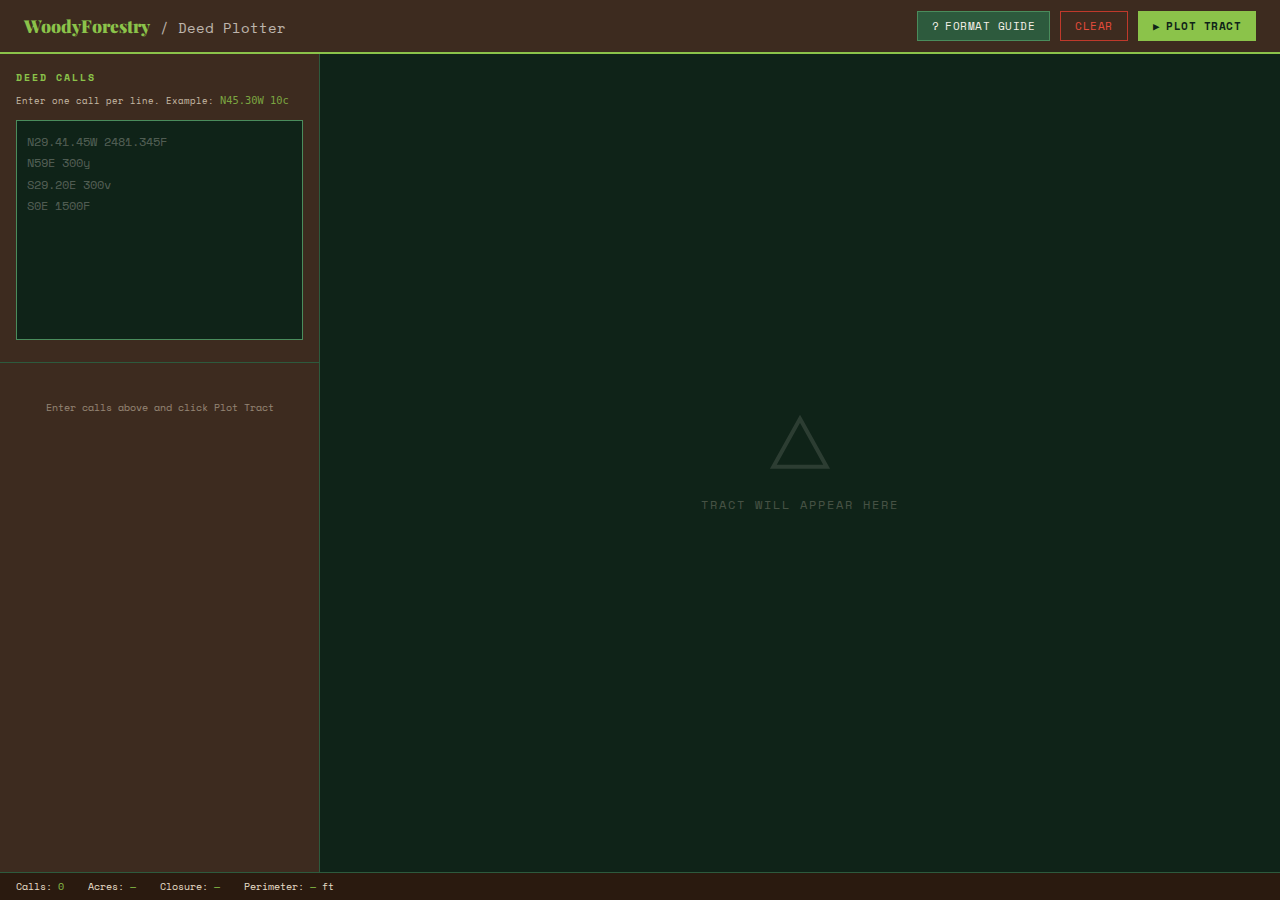
<file: deed-plotter.html>
<!DOCTYPE html>
<html lang="en">
<head>
<meta charset="UTF-8">
<meta name="viewport" content="width=device-width, initial-scale=1.0">
<title>Deed Plotter — Woody Forestry</title>
<link href="https://fonts.googleapis.com/css2?family=Space+Mono:wght@400;700&family=Syne:wght@400;600;800&family=Playfair+Display:wght@700;900&display=swap" rel="stylesheet">
<style>
*, *::before, *::after { box-sizing: border-box; margin: 0; padding: 0; }

:root {
  --forest: #0f2318;
  --forest2: #1a3a2a;
  --moss: #2d5a3d;
  --leaf: #4a8c5c;
  --lime: #8bc34a;
  --bark: #2a1a0f;
  --bark2: #3d2b1f;
  --cream: #f5f0e8;
  --sand: #e8dfc8;
  --error: #e74c3c;
  --warn: #d4a853;
}

body {
  font-family: 'Space Mono', monospace;
  background: var(--forest);
  color: var(--cream);
  height: 100vh;
  display: flex;
  flex-direction: column;
  overflow: hidden;
}

/* ── HEADER ──────────────────────────────────────────────────────────────── */
header {
  display: flex;
  align-items: center;
  justify-content: space-between;
  padding: 0 24px;
  height: 54px;
  background: var(--bark2);
  border-bottom: 2px solid var(--lime);
  flex-shrink: 0;
  z-index: 100;
}

.logo {
  font-family: 'Playfair Display', serif;
  font-weight: 900;
  font-size: 1.1rem;
  color: var(--lime);
  text-decoration: none;
}
.logo span { color: var(--cream); font-size: 0.85rem; font-family: 'Space Mono', monospace; font-weight: 400; margin-left: 10px; opacity: 0.7; }

.header-right {
  display: flex;
  align-items: center;
  gap: 10px;
}

.hdr-btn {
  display: flex;
  align-items: center;
  gap: 6px;
  padding: 6px 14px;
  background: var(--moss);
  border: 1px solid var(--leaf);
  color: var(--cream);
  font-family: 'Space Mono', monospace;
  font-size: 0.68rem;
  cursor: pointer;
  text-transform: uppercase;
  letter-spacing: 0.5px;
  transition: all 0.15s;
  text-decoration: none;
}
.hdr-btn:hover { background: var(--leaf); border-color: var(--lime); }
.hdr-btn-plot { background: var(--lime); border-color: var(--lime); color: var(--forest); font-weight: 700; }
.hdr-btn-plot:hover { background: #a5d65f; }
.hdr-btn-clear { background: transparent; border-color: #c0392b; color: #e74c3c; }
.hdr-btn-clear:hover { background: #c0392b; color: #fff; }

/* ── LAYOUT ──────────────────────────────────────────────────────────────── */
.app-body {
  display: flex;
  flex: 1;
  overflow: hidden;
}

/* ── SIDEBAR ──────────────────────────────────────────────────────────────── */
.sidebar {
  width: 320px;
  flex-shrink: 0;
  background: var(--bark2);
  border-right: 1px solid var(--moss);
  display: flex;
  flex-direction: column;
  overflow: hidden;
}

.sidebar-section {
  padding: 16px;
  border-bottom: 1px solid var(--moss);
}

.sidebar-label {
  font-size: 0.6rem;
  text-transform: uppercase;
  letter-spacing: 2px;
  color: var(--lime);
  margin-bottom: 8px;
  font-weight: 700;
}

.sidebar-hint {
  font-size: 0.58rem;
  color: var(--sand);
  line-height: 1.7;
  margin-bottom: 10px;
  opacity: 0.8;
}

.calls-input {
  width: 100%;
  background: var(--forest);
  border: 1px solid var(--leaf);
  color: var(--cream);
  font-family: 'Space Mono', monospace;
  font-size: 0.75rem;
  padding: 10px;
  resize: none;
  height: 220px;
  line-height: 1.8;
}
.calls-input:focus { outline: 1px solid var(--lime); }
.calls-input::placeholder { color: rgba(245,240,232,0.3); }

/* Results panel */
.results-panel {
  padding: 16px;
  flex: 1;
  overflow-y: auto;
  display: flex;
  flex-direction: column;
  gap: 12px;
}

.result-card {
  background: var(--forest2);
  border: 1px solid var(--moss);
  padding: 14px;
}

.result-card.error { border-left: 3px solid var(--error); }
.result-card.warning { border-left: 3px solid var(--warn); }
.result-card.success { border-left: 3px solid var(--lime); }

.result-title {
  font-size: 0.58rem;
  text-transform: uppercase;
  letter-spacing: 1.5px;
  color: var(--sand);
  margin-bottom: 6px;
}

.result-value {
  font-family: 'Syne', sans-serif;
  font-size: 1.4rem;
  font-weight: 800;
  color: var(--lime);
  line-height: 1;
}
.result-value.error-val { color: var(--error); }
.result-value.warn-val { color: var(--warn); }

.result-sub {
  font-size: 0.6rem;
  color: var(--sand);
  margin-top: 4px;
  opacity: 0.8;
}

.call-list {
  flex: 1;
  overflow-y: auto;
}

.call-row {
  display: flex;
  align-items: center;
  gap: 8px;
  padding: 6px 0;
  border-bottom: 1px solid rgba(45,90,61,0.4);
  font-size: 0.62rem;
}
.call-num {
  width: 20px;
  text-align: right;
  color: var(--leaf);
  flex-shrink: 0;
}
.call-raw { color: var(--lime); flex: 1; }
.call-dist { color: var(--sand); flex-shrink: 0; }
.call-err { color: var(--error); font-size: 0.58rem; }

/* ── CANVAS ───────────────────────────────────────────────────────────────── */
.canvas-area {
  flex: 1;
  position: relative;
  background: var(--forest);
  overflow: hidden;
}

#deed-canvas {
  width: 100%;
  height: 100%;
  display: block;
}

.canvas-hint {
  position: absolute;
  top: 50%;
  left: 50%;
  transform: translate(-50%, -50%);
  text-align: center;
  pointer-events: none;
  opacity: 0.25;
}

.canvas-hint svg { width: 64px; height: 64px; margin-bottom: 12px; opacity: 0.5; }
.canvas-hint p { font-size: 0.72rem; text-transform: uppercase; letter-spacing: 2px; color: var(--sand); }

/* ── STATUS BAR ──────────────────────────────────────────────────────────── */
.status-bar {
  height: 28px;
  background: var(--bark);
  border-top: 1px solid var(--moss);
  display: flex;
  align-items: center;
  padding: 0 16px;
  gap: 24px;
  font-size: 0.62rem;
  color: var(--sand);
  flex-shrink: 0;
}
.status-bar span { color: var(--lime); }

/* ── NOTIFICATION ─────────────────────────────────────────────────────────── */
.notification {
  position: fixed;
  bottom: 40px;
  left: 50%;
  transform: translateX(-50%) translateY(20px);
  background: var(--lime);
  color: var(--forest);
  font-family: 'Space Mono', monospace;
  font-size: 0.72rem;
  font-weight: 700;
  padding: 10px 20px;
  opacity: 0;
  transition: all 0.3s;
  pointer-events: none;
  z-index: 9999;
  text-transform: uppercase;
  letter-spacing: 1px;
}
.notification.show { opacity: 1; transform: translateX(-50%) translateY(0); }

/* Format guide modal */
.modal-overlay {
  position: fixed;
  inset: 0;
  background: rgba(0,0,0,0.7);
  z-index: 200;
  display: none;
  align-items: center;
  justify-content: center;
}
.modal-overlay.open { display: flex; }
.modal {
  background: var(--bark2);
  border: 1px solid var(--leaf);
  border-top: 3px solid var(--lime);
  padding: 32px;
  max-width: 520px;
  width: 90%;
  max-height: 80vh;
  overflow-y: auto;
}
.modal h3 {
  font-family: 'Syne', sans-serif;
  font-size: 0.9rem;
  font-weight: 800;
  color: var(--lime);
  text-transform: uppercase;
  letter-spacing: 1px;
  margin-bottom: 20px;
}
.modal p, .modal li {
  font-size: 0.72rem;
  line-height: 1.9;
  color: var(--sand);
  margin-bottom: 8px;
}
.modal code {
  background: var(--forest);
  border: 1px solid var(--moss);
  padding: 2px 6px;
  color: var(--lime);
  font-family: 'Space Mono', monospace;
  font-size: 0.68rem;
}
.modal ul { padding-left: 16px; }
.modal-close {
  margin-top: 20px;
  padding: 8px 20px;
  background: var(--lime);
  border: none;
  color: var(--forest);
  font-family: 'Space Mono', monospace;
  font-size: 0.68rem;
  font-weight: 700;
  text-transform: uppercase;
  cursor: pointer;
}

/* ── Mobile responsive ─────────────────────────────────────────────────── */
@media (max-width: 768px) {
  /* Allow body to scroll instead of clipping */
  body { height: auto; min-height: 100dvh; overflow-y: auto; }

  /* Stack layout: sidebar on top, canvas below */
  .app-body { flex-direction: column; overflow: visible; height: auto; }

  .sidebar {
    width: 100%;
    height: auto;
    flex-shrink: 0;
    border-right: none;
    border-bottom: 1px solid var(--moss);
  }

  /* Shorter textarea — just enough to enter calls */
  .calls-input { height: 110px; }

  /* Cap results panel so canvas stays visible */
  .results-panel { max-height: 180px; }

  /* Canvas gets a fixed height instead of flex: 1 */
  .canvas-area { flex: none; height: 360px; }

  /* Status bar wraps onto two lines */
  .status-bar { height: auto; flex-wrap: wrap; padding: 6px 12px; gap: 4px 16px; }
}

@media (max-width: 540px) {
  header { padding: 0 12px; }
  .logo span { display: none; }
  .header-right { gap: 6px; }
  .hdr-btn { padding: 5px 8px; font-size: 0.62rem; }
  /* Collapse long button labels to icon + short word */
  .btn-label { display: none; }
  .canvas-area { height: 300px; }
}
</style>
</head>
<body>

<header>
  <a class="logo" href="index.html">WoodyForestry<span>/ Deed Plotter</span></a>
  <div class="header-right">
    <button class="hdr-btn" onclick="document.getElementById('format-modal').classList.add('open')">
      ? <span class="btn-label">Format Guide</span>
    </button>
    <button class="hdr-btn hdr-btn-clear" onclick="clearAll()">Clear</button>
    <button class="hdr-btn hdr-btn-plot" onclick="plotCalls()">▶ <span class="btn-label">Plot Tract</span></button>
  </div>
</header>

<div class="app-body">
  <!-- Sidebar -->
  <div class="sidebar">
    <div class="sidebar-section">
      <div class="sidebar-label">Deed Calls</div>
      <div class="sidebar-hint">Enter one call per line. Example: <code style="color:var(--lime);font-size:0.65rem">N45.30W 10c</code></div>
      <textarea class="calls-input" id="calls-input" placeholder="N29.41.45W 2481.345F&#10;N59E 300y&#10;S29.20E 300v&#10;S0E 1500F" spellcheck="false"></textarea>
    </div>

    <div class="results-panel" id="results-panel">
      <div style="font-size:0.65rem;color:var(--sand);opacity:0.5;text-align:center;padding:20px 0;">Enter calls above and click Plot Tract</div>
    </div>
  </div>

  <!-- Canvas -->
  <div class="canvas-area">
    <canvas id="deed-canvas"></canvas>
    <div class="canvas-hint" id="canvas-hint">
      <svg viewBox="0 0 24 24" fill="none" stroke="currentColor" stroke-width="1.5"><polygon points="12,2 22,20 2,20"/></svg>
      <p>Tract will appear here</p>
    </div>
  </div>
</div>

<div class="status-bar">
  <div>Calls: <span id="call-count">0</span></div>
  <div>Acres: <span id="acres-display">—</span></div>
  <div>Closure: <span id="closure-display">—</span></div>
  <div>Perimeter: <span id="perim-display">—</span> ft</div>
</div>

<div class="notification" id="notif"></div>

<!-- Format guide modal -->
<div class="modal-overlay" id="format-modal" onclick="if(event.target===this)this.classList.remove('open')">
  <div class="modal">
    <h3>Deed Call Format</h3>
    <p>Each call goes on its own line: <code>BEARING DISTANCE</code></p>
    <p><strong style="color:var(--lime)">Bearing formats:</strong></p>
    <ul>
      <li><code>N45E</code> — degrees only</li>
      <li><code>N45.30E</code> — degrees and minutes</li>
      <li><code>N45.30.15E</code> — degrees, minutes, seconds</li>
      <li><code>N</code>, <code>S</code>, <code>E</code>, <code>W</code> — cardinal directions</li>
      <li><code>NE</code>, <code>SW</code>, etc. — intercardinal</li>
    </ul>
    <p style="margin-top:12px"><strong style="color:var(--lime)">Distance units:</strong></p>
    <ul>
      <li><code>F</code> or no unit — feet</li>
      <li><code>C</code> — chains (66 ft)</li>
      <li><code>Y</code> — yards</li>
      <li><code>R</code> or <code>P</code> — rods/poles (16.5 ft)</li>
      <li><code>V</code> — varas (33⅓ inches)</li>
      <li><code>L</code> — links (7.92 inches)</li>
    </ul>
    <p style="margin-top:12px"><strong style="color:var(--lime)">Examples:</strong></p>
    <ul>
      <li><code>N29.41.45W 2481.345F</code></li>
      <li><code>S45E 10C</code></li>
      <li><code>N30.15W 200y</code></li>
    </ul>
    <button class="modal-close" onclick="document.getElementById('format-modal').classList.remove('open')">Got It</button>
  </div>
</div>

<script>
// ── UNIT CONVERSIONS TO FEET ───────────────────────────────────────────────
const UNITS = { f: 1, c: 66, y: 3, r: 16.5, p: 16.5, v: 33.333/12, l: 7.92/12 };

// ── PARSE A SINGLE DEED CALL ───────────────────────────────────────────────
function parseCall(raw) {
  const s = raw.trim().toUpperCase();
  if (!s) return null;

  // Cardinal / intercardinal shortcuts
  const cardinals = { 'N': 0, 'NE': 45, 'E': 90, 'SE': 135, 'S': 180, 'SW': 225, 'W': 270, 'NW': 315 };

  // Try full metes & bounds: bearing + distance
  // Bearing: N/S [deg[.min[.sec]]] E/W  or cardinal
  // Distance: number + optional unit
  const re = /^([NS]?)(\d+(?:\.\d+(?:\.\d+)?)?)?([EW]?)\s+(\d+(?:\.\d+)?)([FCYRPVL]?)$/;
  const m = s.match(re);

  if (m) {
    const [, ns, degStr, ew, distStr, unit] = m;
    const distFt = parseFloat(distStr) * (UNITS[unit.toLowerCase() || 'f'] || 1);

    let azimuth;
    if (!ns && !ew && !degStr) return { error: 'Invalid bearing' };

    if (!ns && !ew) {
      // might be cardinal
      if (cardinals[s.split(' ')[0]] !== undefined) {
        azimuth = cardinals[s.split(' ')[0]];
      } else return { error: 'Invalid bearing' };
    } else {
      // Parse deg.min.sec
      let deg = 0;
      if (degStr) {
        const parts = degStr.split('.');
        deg = parseFloat(parts[0] || 0);
        const mins = parseFloat(parts[1] || 0);
        const secs = parseFloat(parts[2] || 0);
        deg += mins / 60 + secs / 3600;
      }

      // Convert quadrant bearing to azimuth
      if (ns === 'N' && ew === 'E') azimuth = deg;
      else if (ns === 'N' && ew === 'W') azimuth = 360 - deg;
      else if (ns === 'S' && ew === 'E') azimuth = 180 - deg;
      else if (ns === 'S' && ew === 'W') azimuth = 180 + deg;
      else if (ns === 'N' && !ew) azimuth = 0;
      else if (ns === 'S' && !ew) azimuth = 180;
      else if (!ns && ew === 'E') azimuth = 90;
      else if (!ns && ew === 'W') azimuth = 270;
      else azimuth = deg;
    }

    const radians = azimuth * Math.PI / 180;
    const dx = distFt * Math.sin(radians);
    const dy = distFt * Math.cos(radians);
    return { raw: raw.trim(), azimuth, distFt, dx, dy };
  }

  // Try cardinal shorthand with distance
  const cardRe = /^(N|NE|E|SE|S|SW|W|NW)\s+(\d+(?:\.\d+)?)([FCYRPVL]?)$/;
  const cm = s.match(cardRe);
  if (cm) {
    const azimuth = cardinals[cm[1]];
    const distFt = parseFloat(cm[2]) * (UNITS[cm[3].toLowerCase() || 'f'] || 1);
    const radians = azimuth * Math.PI / 180;
    return { raw: raw.trim(), azimuth, distFt, dx: distFt * Math.sin(radians), dy: distFt * Math.cos(radians) };
  }

  return { error: `Cannot parse: "${raw.trim()}"` };
}

// ── MAIN PLOT FUNCTION ─────────────────────────────────────────────────────
function plotCalls() {
  const text = document.getElementById('calls-input').value;
  const lines = text.split('\n').map(l => l.trim()).filter(l => l);

  if (!lines.length) { notify('Enter some deed calls first'); return; }

  const parsed = lines.map(parseCall);
  const errors = parsed.filter(p => p && p.error);
  const valid = parsed.filter(p => p && !p.error);

  // Build points
  const points = [{ x: 0, y: 0 }];
  valid.forEach(c => {
    const last = points[points.length - 1];
    points.push({ x: last.x + c.dx, y: last.y - c.dy }); // y flipped for canvas
  });

  // Closure
  const closure = Math.sqrt(points[points.length-1].x**2 + points[points.length-1].y**2);
  const perimFt = valid.reduce((s, c) => s + c.distFt, 0);
  const closurePct = perimFt > 0 ? (closure / perimFt) * 100 : 0;

  // Area via shoelace (in sq ft → acres)
  let area = 0;
  for (let i = 0; i < points.length - 1; i++) {
    area += points[i].x * points[i+1].y - points[i+1].x * points[i].y;
  }
  const sqFt = Math.abs(area / 2);
  const acres = sqFt / 43560;

  // Update status bar
  document.getElementById('call-count').textContent = valid.length;
  document.getElementById('acres-display').textContent = acres.toFixed(3) + ' ac';
  document.getElementById('closure-display').textContent = closure.toFixed(2) + ' ft (' + closurePct.toFixed(2) + '%)';
  document.getElementById('perim-display').textContent = perimFt.toFixed(0);

  // Results panel
  renderResults(valid, errors, acres, closure, closurePct, perimFt);

  // Draw canvas
  drawCanvas(points, closure, closurePct);

  document.getElementById('canvas-hint').style.display = 'none';
  notify(`Plotted ${valid.length} calls — ${acres.toFixed(2)} acres`);
}

function renderResults(valid, errors, acres, closure, closurePct, perimFt) {
  const panel = document.getElementById('results-panel');
  const closureClass = closurePct > 10 ? 'error' : closurePct > 1 ? 'warning' : 'success';
  const closureValClass = closurePct > 10 ? 'error-val' : closurePct > 1 ? 'warn-val' : '';

  let html = `
    <div class="result-card success">
      <div class="result-title">Area</div>
      <div class="result-value">${acres.toFixed(3)}</div>
      <div class="result-sub">acres &nbsp;·&nbsp; ${(acres * 43560).toFixed(0)} sq ft</div>
    </div>
    <div class="result-card ${closureClass}">
      <div class="result-title">Closure Error</div>
      <div class="result-value ${closureValClass}">${closurePct.toFixed(3)}%</div>
      <div class="result-sub">${closure.toFixed(2)} ft &nbsp;·&nbsp; ${closurePct < 1 ? '✓ Good' : closurePct < 5 ? '⚠ Check calls' : '✗ Poor closure'}</div>
    </div>
    <div class="result-card">
      <div class="result-title">Perimeter</div>
      <div class="result-value" style="font-size:1.1rem">${perimFt.toFixed(0)} ft</div>
      <div class="result-sub">${(perimFt / 66).toFixed(2)} chains &nbsp;·&nbsp; ${(perimFt / 5280).toFixed(3)} mi</div>
    </div>`;

  if (errors.length) {
    html += `<div class="result-card error"><div class="result-title">Parse Errors (${errors.length})</div>`;
    errors.forEach(e => { html += `<div class="call-err" style="margin-top:4px">${e.error}</div>`; });
    html += `</div>`;
  }

  html += `<div class="sidebar-label" style="padding-top:8px">Call Breakdown</div>`;
  valid.forEach((c, i) => {
    const bear = formatBearing(c.azimuth);
    html += `<div class="call-row">
      <div class="call-num">${i+1}</div>
      <div class="call-raw">${bear}</div>
      <div class="call-dist">${c.distFt.toFixed(1)} ft</div>
    </div>`;
  });

  panel.innerHTML = html;
}

function formatBearing(az) {
  az = ((az % 360) + 360) % 360;
  let q, ang;
  if (az <= 90) { q = ['N', 'E']; ang = az; }
  else if (az <= 180) { q = ['S', 'E']; ang = 180 - az; }
  else if (az <= 270) { q = ['S', 'W']; ang = az - 180; }
  else { q = ['N', 'W']; ang = 360 - az; }
  const d = Math.floor(ang);
  const m = Math.floor((ang - d) * 60);
  const s = Math.round(((ang - d) * 60 - m) * 60);
  return `${q[0]}${d}°${m}'${s}"${q[1]}`;
}

// ── CANVAS DRAWING ─────────────────────────────────────────────────────────
function drawCanvas(points, closure, closurePct) {
  const canvas = document.getElementById('deed-canvas');
  const ctx = canvas.getContext('2d');
  canvas.width = canvas.offsetWidth;
  canvas.height = canvas.offsetHeight;

  const W = canvas.width, H = canvas.height;

  // Find bounds
  const xs = points.map(p => p.x);
  const ys = points.map(p => p.y);
  const minX = Math.min(...xs), maxX = Math.max(...xs);
  const minY = Math.min(...ys), maxY = Math.max(...ys);
  const rangeX = maxX - minX || 1, rangeY = maxY - minY || 1;

  const pad = 60;
  const scale = Math.min((W - pad*2) / rangeX, (H - pad*2) / rangeY);
  const offX = pad + (W - pad*2 - rangeX * scale) / 2 - minX * scale;
  const offY = pad + (H - pad*2 - rangeY * scale) / 2 - minY * scale;

  const tx = x => x * scale + offX;
  const ty = y => y * scale + offY;

  // Clear
  ctx.clearRect(0, 0, W, H);

  // Grid
  ctx.strokeStyle = 'rgba(45,90,61,0.2)';
  ctx.lineWidth = 1;
  const gridStep = Math.pow(10, Math.floor(Math.log10(rangeX / 4)));
  const gx0 = Math.floor(minX / gridStep) * gridStep;
  for (let gx = gx0; gx <= maxX + gridStep; gx += gridStep) {
    ctx.beginPath(); ctx.moveTo(tx(gx), 0); ctx.lineTo(tx(gx), H); ctx.stroke();
  }
  const gy0 = Math.floor(minY / gridStep) * gridStep;
  for (let gy = gy0; gy <= maxY + gridStep; gy += gridStep) {
    ctx.beginPath(); ctx.moveTo(0, ty(gy)); ctx.lineTo(W, ty(gy)); ctx.stroke();
  }

  // Fill polygon (excluding closure line)
  ctx.beginPath();
  ctx.moveTo(tx(points[0].x), ty(points[0].y));
  for (let i = 1; i < points.length - 1; i++) {
    ctx.lineTo(tx(points[i].x), ty(points[i].y));
  }
  ctx.closePath();
  ctx.fillStyle = 'rgba(139,195,74,0.08)';
  ctx.fill();

  // Draw deed calls
  ctx.lineWidth = 2;
  ctx.strokeStyle = '#8bc34a';
  ctx.beginPath();
  ctx.moveTo(tx(points[0].x), ty(points[0].y));
  for (let i = 1; i < points.length - 1; i++) {
    ctx.lineTo(tx(points[i].x), ty(points[i].y));
  }
  ctx.stroke();

  // Closure line
  const lastPt = points[points.length - 1];
  if (closure > 0.01) {
    ctx.lineWidth = 2;
    ctx.strokeStyle = closurePct > 1 ? '#e74c3c' : '#8bc34a';
    ctx.setLineDash([8, 4]);
    ctx.beginPath();
    ctx.moveTo(tx(lastPt.x), ty(lastPt.y));
    ctx.lineTo(tx(points[0].x), ty(points[0].y));
    ctx.stroke();
    ctx.setLineDash([]);
  } else {
    // Close cleanly
    ctx.lineWidth = 2;
    ctx.strokeStyle = '#8bc34a';
    ctx.beginPath();
    ctx.moveTo(tx(lastPt.x), ty(lastPt.y));
    ctx.lineTo(tx(points[0].x), ty(points[0].y));
    ctx.stroke();
  }

  // Direction arrows on each call
  for (let i = 0; i < points.length - 1; i++) {
    const p1 = points[i], p2 = points[i+1];
    const mx = (tx(p1.x) + tx(p2.x)) / 2;
    const my = (ty(p1.y) + ty(p2.y)) / 2;
    const angle = Math.atan2(ty(p2.y) - ty(p1.y), tx(p2.x) - tx(p1.x));
    const isLast = (i === points.length - 2);
    ctx.fillStyle = (isLast && closure > 0.01) ? '#e74c3c' : '#8bc34a';
    ctx.beginPath();
    ctx.save();
    ctx.translate(mx, my);
    ctx.rotate(angle);
    ctx.moveTo(6, 0); ctx.lineTo(-5, 4); ctx.lineTo(-5, -4);
    ctx.closePath(); ctx.fill();
    ctx.restore();
  }

  // POB marker (small square)
  ctx.fillStyle = '#8bc34a';
  const pobSize = 8;
  ctx.fillRect(tx(points[0].x) - pobSize/2, ty(points[0].y) - pobSize/2, pobSize, pobSize);

  // POB label
  ctx.fillStyle = 'rgba(139,195,74,0.9)';
  ctx.font = '600 11px Space Mono, monospace';
  ctx.fillText('POB', tx(points[0].x) + 8, ty(points[0].y) - 6);

  // Call number labels
  ctx.font = '10px Space Mono, monospace';
  for (let i = 0; i < points.length - 1; i++) {
    const p1 = points[i], p2 = points[i === points.length - 2 ? 0 : i+1];
    const mx = (tx(p1.x) + tx(p2.x)) / 2;
    const my = (ty(p1.y) + ty(p2.y)) / 2;
    ctx.fillStyle = 'rgba(245,240,232,0.6)';
    ctx.fillText(i+1, mx + 5, my - 5);
  }

  // Compass rose
  drawCompass(ctx, W - 50, 50, 28);

  // Scale bar
  drawScaleBar(ctx, scale, pad, H - pad + 20);
}

function drawCompass(ctx, cx, cy, r) {
  ctx.save();
  ctx.strokeStyle = 'rgba(139,195,74,0.5)';
  ctx.fillStyle = 'rgba(139,195,74,0.5)';
  ctx.lineWidth = 1;
  ctx.beginPath(); ctx.moveTo(cx, cy - r); ctx.lineTo(cx, cy + r); ctx.stroke();
  ctx.beginPath(); ctx.moveTo(cx - r, cy); ctx.lineTo(cx + r, cy); ctx.stroke();
  ctx.font = 'bold 11px Space Mono';
  ctx.fillStyle = 'rgba(139,195,74,0.8)';
  ctx.textAlign = 'center';
  ctx.fillText('N', cx, cy - r - 5);
  ctx.restore();
}

function drawScaleBar(ctx, scale, x, y) {
  // Find a nice round number for scale bar
  const niceDistFt = [50,100,200,500,1000,2000,5000].find(d => d * scale > 60) || 100;
  const barW = niceDistFt * scale;
  ctx.save();
  ctx.strokeStyle = 'rgba(139,195,74,0.6)';
  ctx.fillStyle = 'rgba(139,195,74,0.6)';
  ctx.lineWidth = 2;
  ctx.font = '9px Space Mono';
  ctx.textAlign = 'center';
  ctx.beginPath(); ctx.moveTo(x, y); ctx.lineTo(x + barW, y); ctx.stroke();
  ctx.beginPath(); ctx.moveTo(x, y-4); ctx.lineTo(x, y+4); ctx.stroke();
  ctx.beginPath(); ctx.moveTo(x+barW, y-4); ctx.lineTo(x+barW, y+4); ctx.stroke();
  ctx.fillText(`${niceDistFt} ft`, x + barW/2, y + 14);
  ctx.restore();
}

function clearAll() {
  document.getElementById('calls-input').value = '';
  document.getElementById('results-panel').innerHTML = '<div style="font-size:0.65rem;color:var(--sand);opacity:0.5;text-align:center;padding:20px 0;">Enter calls above and click Plot Tract</div>';
  document.getElementById('canvas-hint').style.display = 'block';
  const canvas = document.getElementById('deed-canvas');
  const ctx = canvas.getContext('2d');
  ctx.clearRect(0, 0, canvas.width, canvas.height);
  document.getElementById('call-count').textContent = '0';
  document.getElementById('acres-display').textContent = '—';
  document.getElementById('closure-display').textContent = '—';
  document.getElementById('perim-display').textContent = '—';
  notify('Cleared');
}

function notify(msg) {
  const n = document.getElementById('notif');
  n.textContent = msg;
  n.classList.add('show');
  setTimeout(() => n.classList.remove('show'), 2500);
}

// Resize canvas on window resize
window.addEventListener('resize', () => {
  const canvas = document.getElementById('deed-canvas');
  if (canvas.dataset.hasPlot) plotCalls();
});

// Allow Ctrl+Enter to plot
document.getElementById('calls-input').addEventListener('keydown', e => {
  if (e.key === 'Enter' && e.ctrlKey) plotCalls();
});
</script>
</body>
</html>
</file>
